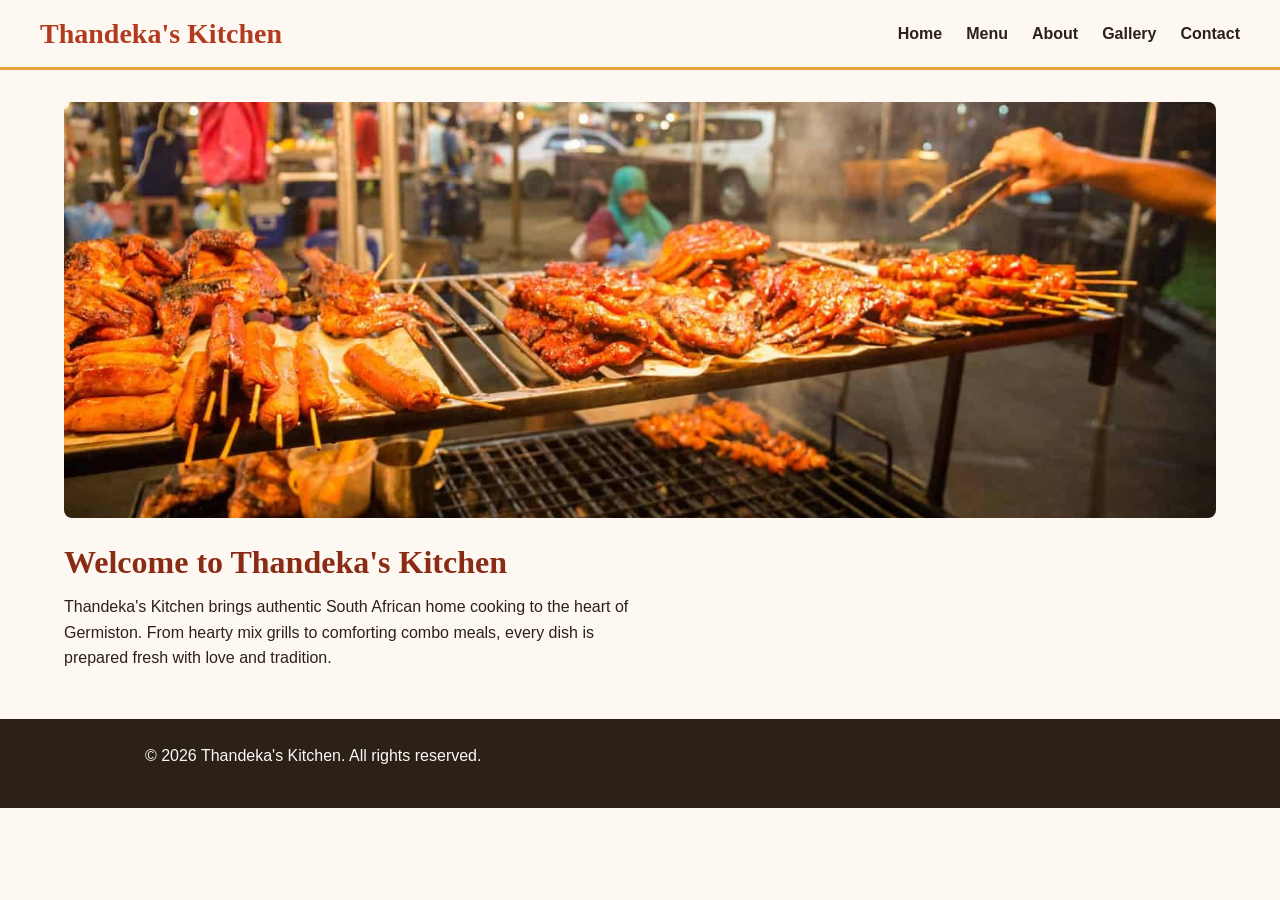
<file: index.html>
<!DOCTYPE html>
<html lang="en">
<head>
    <!--Page metadata-->
    <meta charset="UTF-8">
    <meta name="viewport" content="width=device-width, initial-scale=1.0">
    <title>Thandeka's Kitchen | home</title>
    <link rel="stylesheet" href="style.css">
</head>
<body>
    <!--Header with site title and navigation-->
    <header>
        <nav>
            <h1>Thandeka's Kitchen</h1>
            <ul>
                <li><a href="index.html">Home</a></li>
                <li><a href="menu.html">Menu</a></li>
                <li><a href="about.html">About</a></li>
                <li><a href="gallery.html">Gallery</a></li>
                <li><a href="contact.html">Contact</a></li>
            </ul>
        </nav>
    </header>

    <!--Main content area for the homepage-->
    <main>
        <img src="images/hero.jpg" alt="Delicious South African dishes from Thandeka's Kitchen" style="max-width: 100%; height: auto;">

        <h2>Welcome to Thandeka's Kitchen</h2>
        <p>Thandeka's Kitchen brings authentic South African home cooking to the heart of Germiston. From hearty mix grills to comforting combo meals, every dish is prepared fresh with love and tradition.</p>
    </main>

    <!--Footer with copyright right-->
    <footer>
        <p>&copy; 2026 Thandeka's Kitchen. All rights reserved.</p>
    </footer>
</body>
</html>
</file>
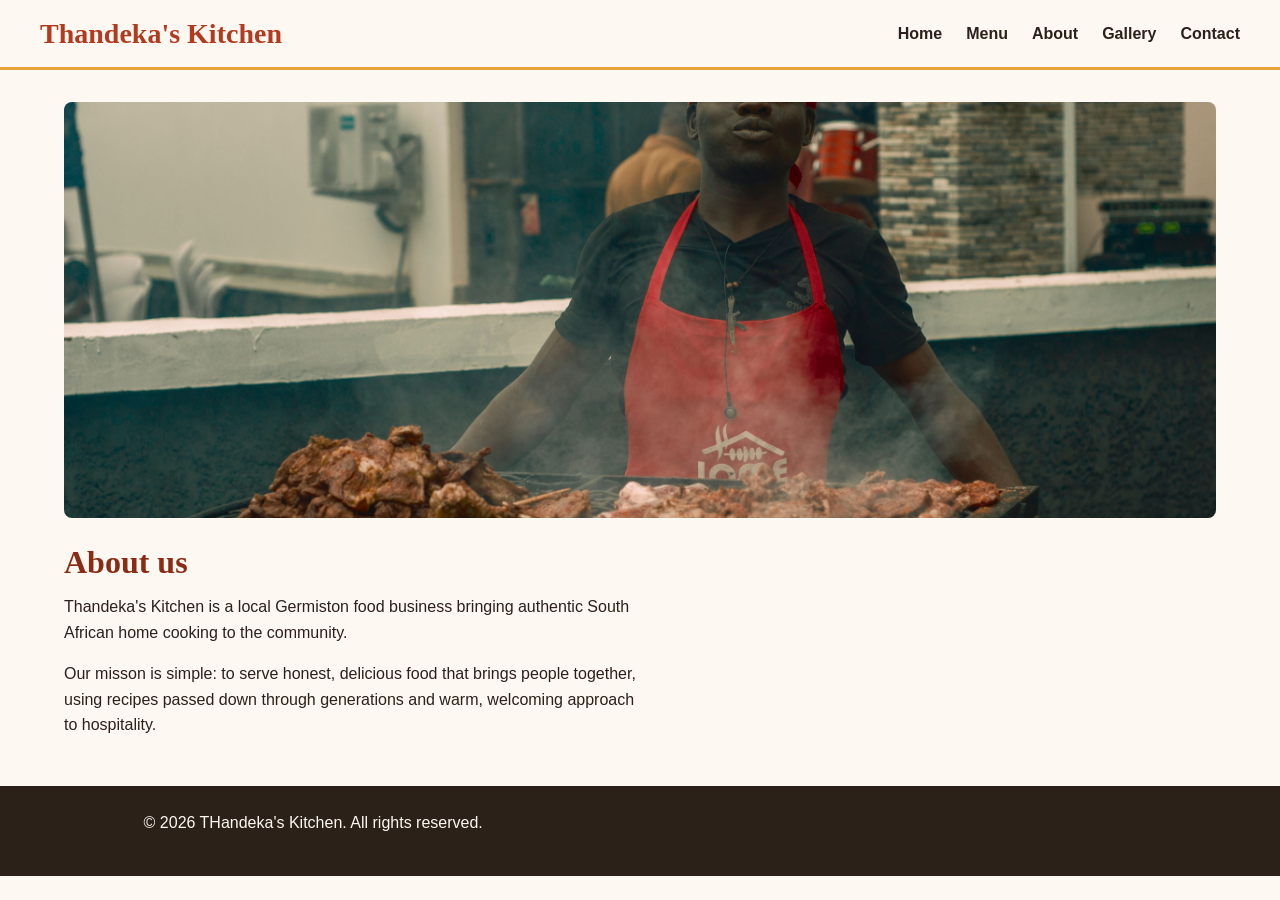
<file: about.html>
<!DOCTYPE html>
<html lang="en">
    <head>
        <!--Page metadata-->
        <meta charset="UTF-8">
        <meta name="viewport" content="width=device, initial-scale=1.0">
        <title>Thandeka's Kitchen</title>
        <link rel="stylesheet" href="style.css">
    </head>
    <body>

        <!--Header with site title and navigation menu-->
        <header>
            <nav>
                <h1>Thandeka's Kitchen</h1>
                <ul>
                    <li><a href="index.hmtl">Home</a></li>
                    <li><a href="menu.html">Menu</a></li>
                    <li><a href="about.html">About</a></li>
                    <li><a href="gallery.html">Gallery</a></li>
                    <li><a href="contact.html">Contact</a></li>
                </ul>
            </nav>
        </header>

        <!--Main content area for the about page-->
        <main>
            <img src="images/kitchen.jpg" alt="Thandeka's Kitchen team preparing meals." style="max-width:100%; height: auto;">
            <h2>About us</h2>
            <p>Thandeka's Kitchen is a local Germiston food business bringing authentic South African home cooking to the community.</p>
            <p>Our misson is simple: to serve honest, delicious food that brings people together, using recipes passed down through generations and warm, welcoming approach to hospitality.</p>

        </main>
        <!--Footer with copyright info-->
        <footer>
            <p>&copy; 2026 THandeka's Kitchen. All rights reserved.</p>
        </footer>
    </body>
</html>
</file>
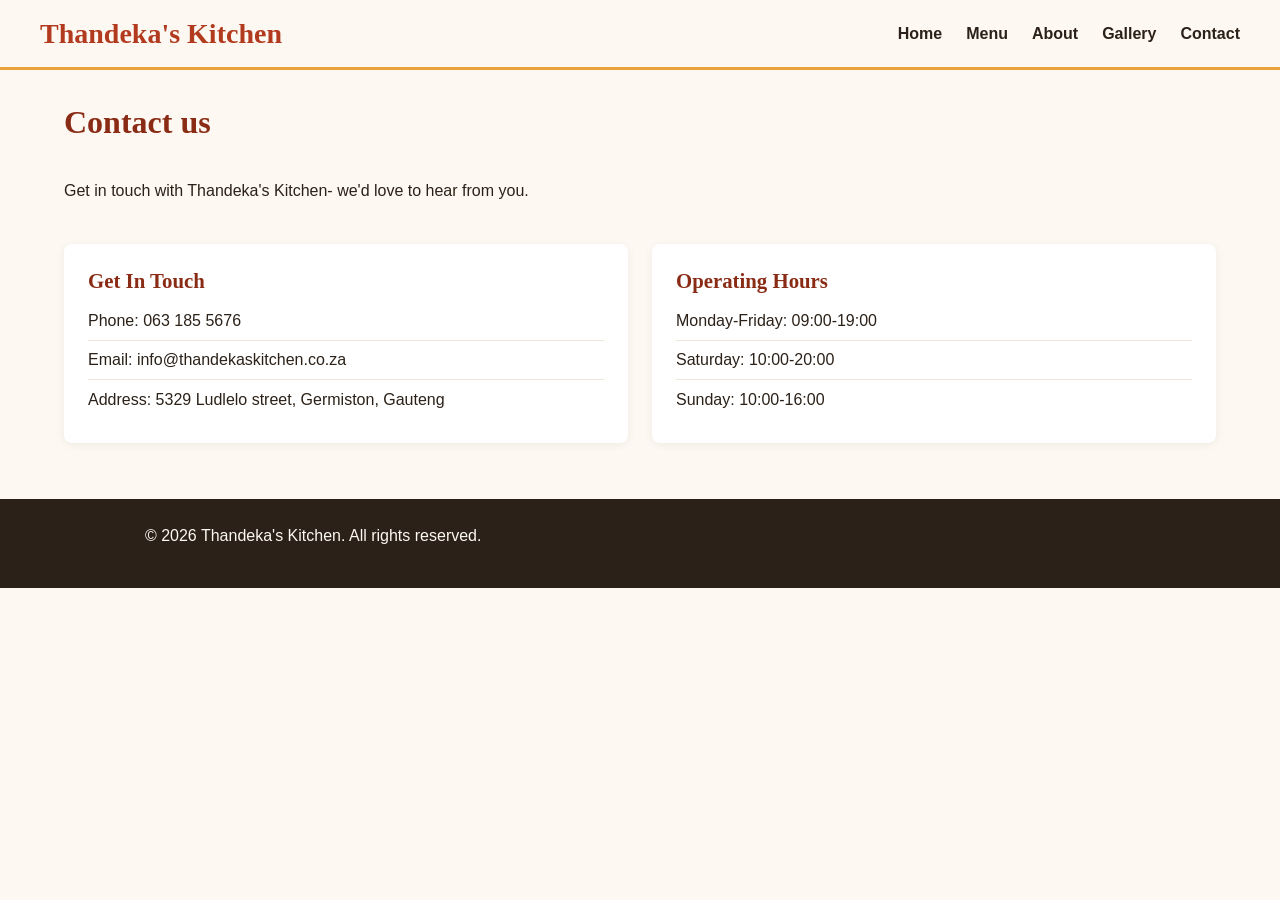
<file: contact.html>
<!DOCTYPE html>
<html lang="en">
    <head>
        <!--Page metadata-->
        <meta charset="UTF-8">
        <meta name="viewport"content="width=device=width, initial-scale=1.0">
        <title>Thandeka's Kitchen | Contact</title>
        <link rel="stylesheet" href="style.css">
    </head>
    <body>

        <!--Header with site title and navigation menu-->
        <header>
            <nav>
                <h1>Thandeka's Kitchen</h1>
                <ul>
                    <li><a href="index.html">Home</a></li>
                    <li><a href="menu.html">Menu</a></li>
                    <li><a href="about.html">About</a></li>
                    <li><a href="gallery.html">Gallery</a></li>
                    <li><a href="contact.html">Contact</a></li>
                </ul>
            </nav>
        </header>

        <!--Main content area with contact details-->
        <main>
            <h2>Contact us</h2>
            <p>Get in touch with Thandeka's Kitchen- we'd love to hear from you.</p>

            <!--Contact details-->
            <section>
                <h3>Get In Touch</h3>
                <ul>
                    <li>Phone: 063 185 5676</li>
                    <li>Email: info@thandekaskitchen.co.za</li>
                    <li>Address: 5329 Ludlelo street, Germiston, Gauteng</li>
                </ul>
            </section>

            <!--Operating Hours-->
            <section>
                <h3>Operating Hours</h3>
                <ul>
                    <li>Monday-Friday: 09:00-19:00</li>
                    <li>Saturday: 10:00-20:00</li>
                    <li>Sunday: 10:00-16:00</li>
                </ul>
            </section>
        </main>

        <!--Footer with copyright info-->
        <footer>
            <p>&copy; 2026 Thandeka's Kitchen. All rights reserved.</p>
        </footer>
    </body>
</html>
</file>
<file: style.css>
* {
  box-sizing: border-box;
  margin: 0;
  padding: 0;
}

html {
  scroll-behavior: smooth;
}

body {
  font-family: 'Segoe UI', Tahoma, Geneva, Verdana, sans-serif;
  line-height: 1.6;
  color: #2b2118;
  background-color: #fdf8f2;
}

img {
  max-width: 100%;
  height: auto;
  display: block;
  border-radius: 0.5rem;
}

a {
  color: inherit;
  text-decoration: none;
}

h1, h2, h3 {
  font-family: 'Georgia', 'Times New Roman', serif;
  color: #8a2c15;
  line-height: 1.25;
}

h1 { font-size: 1.75rem; }
h2 { font-size: 2rem; margin-bottom: 0.75rem; }
h3 { font-size: 1.3rem; margin-bottom: 0.5rem; }

p {
  margin-bottom: 1rem;
  max-width: 65ch;
}

header {
  background-color: #fdf8f2;
  border-bottom: 3px solid #e8a33d;
  position: sticky;
  top: 0;
  padding: 1rem 1.5rem;
}

header nav {
  display: flex;
  align-items: center;
  justify-content: space-between;
  flex-wrap: wrap;
  max-width: 75rem;
  margin-inline: auto;
  gap: 1rem;
}

header h1 {
  color: #b23a1e;
}

header ul {
  display: flex;
  list-style: none;
  gap: 1.5rem;
  flex-wrap: wrap;
}

header a {
  font-weight: 600;
  padding-bottom: 0.2rem;
  border-bottom: 2px solid transparent;
  transition: border-color 0.2s ease, color 0.2s ease;
}

header a:hover,
header a:focus {
  color: #b23a1e;
  border-color: #b23a1e;
}

main {
  max-width: 75rem;
  margin-inline: auto;
  padding: 2rem 1.5rem;
}

main > img:first-child {
  width: 100%;
  max-height: 26rem;
  object-fit: cover;
  margin-bottom: 1.5rem;
}

main section {
  background-color: #fff;
  border-radius: 0.5rem;
  box-shadow: 0 2px 10px rgba(0,0,0,0.06);
  padding: 1.5rem;
  margin-bottom: 1.5rem;
}

main section ul {
  list-style: none;
}

main section li {
  padding: 0.4rem 0;
  border-bottom: 1px solid #f0e6da;
}

main section li:last-child {
  border-bottom: none;
}

main:has(section) {
  display: grid;
  grid-template-columns: repeat(2, 1fr);
  gap: 1.5rem;
  align-items: start;
}

main:has(section) > h2,
main:has(section) > p {
  grid-column: 1 / -1;
}

main:has(img + img) {
  display: grid;
  grid-template-columns: repeat(3, 1fr);
  gap: 1rem;
}

main:has(img + img) > h2,
main:has(img + img) > p {
  grid-column: 1 / -1;
}

main:has(img + img) img {
  aspect-ratio: 1 / 1;
  object-fit: cover;
}

footer {
  background-color: #2b2118;
  color: #fdf8f2;
  text-align: center;
  padding: 1.5rem;
}

@media (max-width: 64rem) {
  main:has(img + img) {
    grid-template-columns: repeat(2, 1fr);
  }
}

@media (max-width: 37.5rem) {
  header nav {
    flex-direction: column;
    align-items: flex-start;
  }
  header ul {
    flex-direction: column;
    gap: 0.5rem;
  }
  h1 { font-size: 1.4rem; }
  h2 { font-size: 1.5rem; }
  main {
    padding: 1.5rem 1rem;
  }
  main:has(section) {
    grid-template-columns: 1fr;
  }
  main:has(img + img) {
    grid-template-columns: 1fr;
  }
}
</file>
